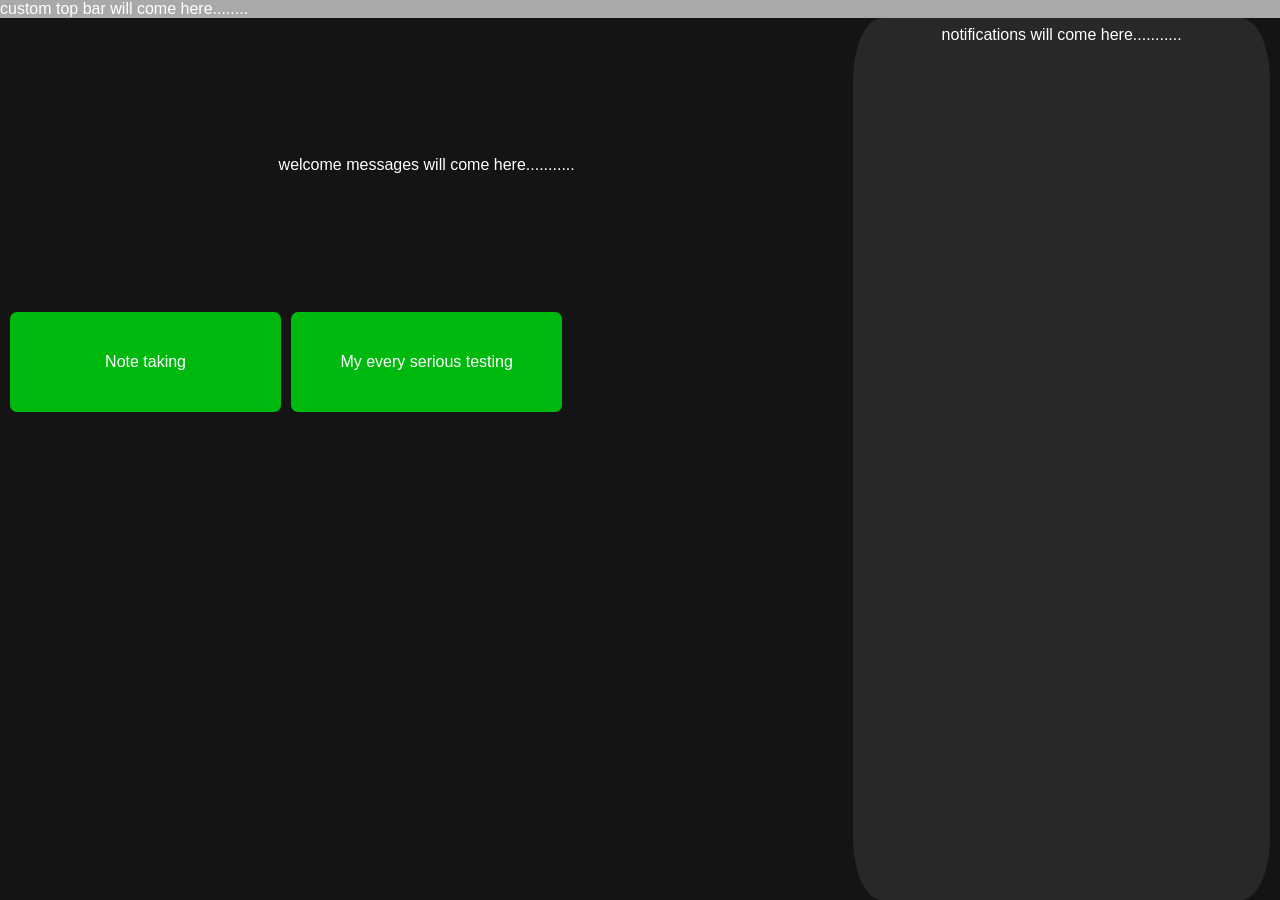
<file: src/index.html>
<!doctype html>
<html lang="en">
  <head>
    <meta charset="UTF-8" />
    <meta name="viewport" content="width=device-width, initial-scale=1.0" />
    <title>Tauri App</title>
    <link rel="stylesheet" href="./stylesheets/main-style.css">
    <link rel="stylesheet" href="./stylesheets/index-style.css">
  </head>

  <body>
    <p style="background-color: darkgray;">custom top bar will come here........</p>
    <div id="profile-container">


      <div id="A">
        <div id="welcome">
          welcome messages will come here...........
        </div>
        <div id="feature-nav">
          <a href="./pages/module1.html">Note taking</a>
          <a href="./test/test.html">My every serious testing</a>
        </div>
      </div>


      <div id="B">
        notifications will come here...........
      </div>


    </div>
  </body>
</html>
</file>
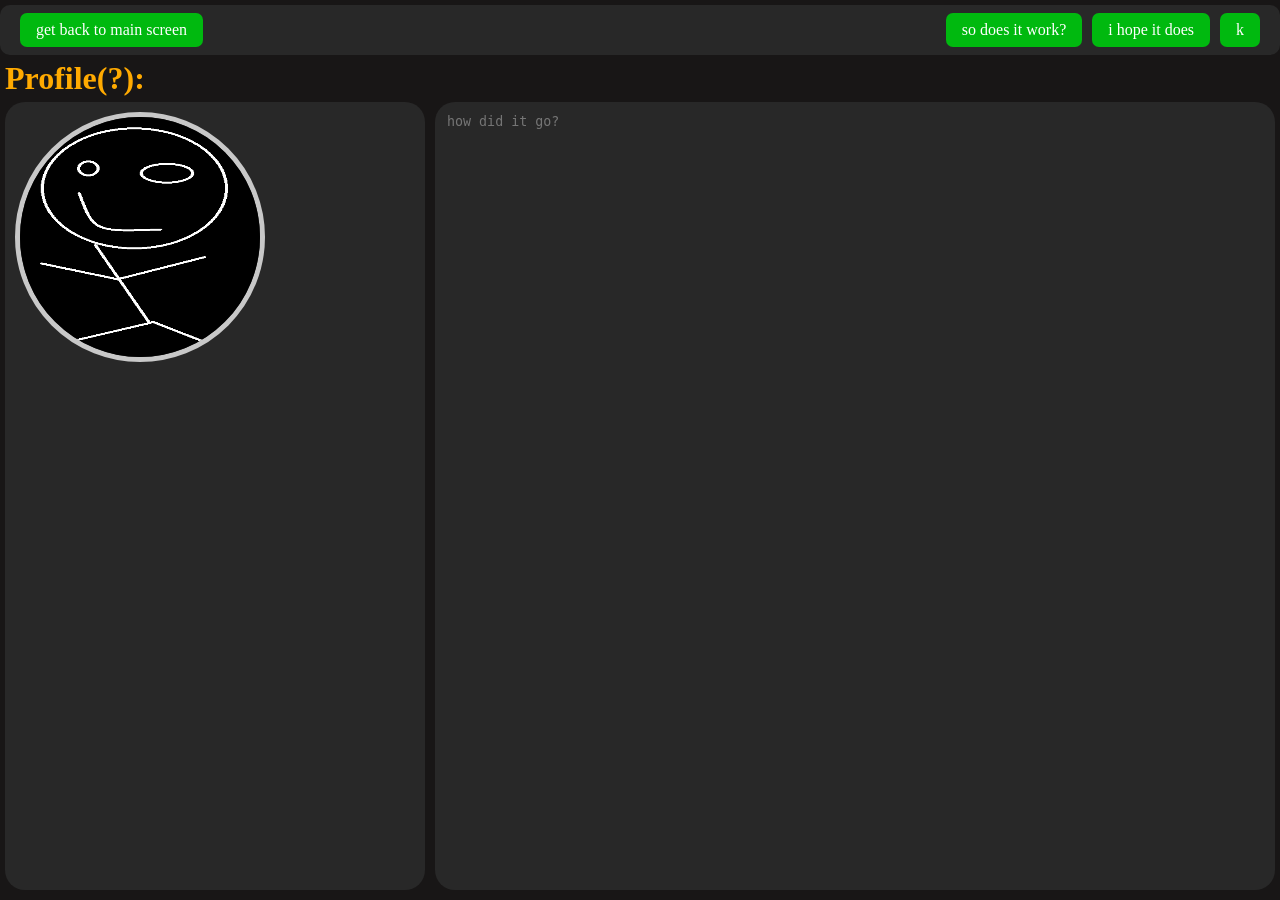
<file: src/test/thing1.html>
<!DOCTYPE html>
<html>
    <head>
        <link rel="stylesheet" href="style.css">
        <link rel="stylesheet" href="profile.css">
        <title>well idk i needed more pages so here's one</title>
    </head>

    <body> 
        <div class="navigation">

            <div class="navigation-left">
                <a href="test.html">get back to main screen</a>
            </div>
            
            <div class="navigation-right">
                <a href="test.html">so does it work?</a>
                <a href="test.html">i hope it does</a>
                <a href="test.html">k</a>
            </div>
            
        </div>

        <!-- <div class="page-title">
            <p>thing1</p>
        </div> -->
        
        <h1>Profile(<a href="confused.html" style="text-decoration: none; color:inherit">?</a>):</h1>

        <div class="profile-content">
            <div>
                <div class="profile-photo">
                    <img src="./photo-of-person-x.png" >
                </div>
                <div>
                    
                </div>
            </div>
            <div>
                <textarea rows="10" cols="70" placeholder="how did it go?" style="color: whitesmoke; border: none; background: none;resize: none;outline: 0;"  autofocus wrap="soft"></textarea>
            </div>

        </div>
    
    </body>
</html>
</file>
<file: src/stylesheets/main-style.css>
:root{

    --bg-color: rgb(20, 20, 20);
    --text-color: rgb(255, 255, 255);
    --text-size: 16px;
    --font-face: 'Segoe UI', Tahoma, Verdana, sans-serif;
}
*{
    margin: 0;
    padding: 0;
    box-sizing: border-box;
    font-family: var(--font-face);
}
body{
    display: flex;
    flex-direction: column;
    height: 100vh;
    overflow: hidden;
    background-color: var(--bg-color);
    color: var(--text-color);
    font-family: var(--font-face);
    font-size: var(--text-size);
}

textarea , textarea:focus{
    background: none;
    resize: none;
    outline: none;
    border: none;
    color: var(--text-color);
    font-family: inherit;
    font-size: inherit;
    flex-grow: 1;
}
</file>
<file: src/stylesheets/index-style.css>
#profile-container{
    display: grid;
    grid-template-columns: 2fr 1fr;
    gap: 10px;
    margin: 0 10px;
    flex-grow: 1; /*note:here the grid is what grows to max height allowed by body since body is set to flex*/
    text-align: center;

}

#A{
    display: grid;
    grid-template-rows: 1fr 2fr;
}
#welcome{
    align-content: center;
}
#B{
    background-color: rgb(40, 40, 40);
    border-radius: 7%;
    padding: clamp(2px,2%,10px)
}

a {
    display: flex;
  background-color: rgb(0, 185, 15);
  border-radius: 7px;
  color: white;
  text-decoration: none;
  padding: 12px 16px;
  height: 100px;
  align-items: center;
  justify-content: center;
  
}
a:hover{
  background-color: rgb(6, 107, 0);
  
}
#feature-nav{
    display: grid;
    grid-template-columns: repeat(3,1fr);
    align-items: start;
    gap: clamp(2px,2%,10px);
    
}
</file>
<file: src/test/style.css>
*{
  box-sizing: border-box;
}


body
{
  margin: 0;
  background-color: rgb(24, 22, 22);
  display: flex;
  flex-direction: column;
  height: 100vh;
  overflow: hidden;
  gap: 5px ;
  
}
h1{
  color: rgb(255, 170, 0);
  margin: 0;
  margin-left: 5px;
  

}


div p{
  color: white;
}
div button{
  font-size: 15px;
  font-weight: bolder;
  padding: 5px;
}
#pic1{
  width: 500px;
  height: 500px;
}
.navigation{
  display: flex;
  padding: 8px 20px;
  gap: 10px ;
  background-color: rgb(40,40,40);
  border-radius: 10px;
  align-items: center;
  margin-top: 5px;
}

.navigation:hover{
  background-color: rgb(45,45,45);
}
.navigation a {
  background-color: rgb(0, 185, 15);
  border-radius: 7px;
  color: white;
  text-decoration: none;
  padding: 8px 16px;
  
}
.navigation-left{
  display: flex;
  gap: 10px ;
  margin-right: auto;
}

.navigation-right{
  display: flex;
  gap: 10px ;
  margin-left: auto;
}
.navigation a:hover{
  background-color: rgb(6, 107, 0);
  
}

.page-title>p{
  display: block;
  width: max-content;
  margin-left: auto;
  margin-right: auto;
  margin-top: 15px;
  margin-bottom: 0;

  border-width: 3px;
  border-radius: 10px;
  border-style: solid;
  border-color: rgb(255, 255, 255);

  background-color: rgb(0, 169, 138);
  color: white;
  padding: 8px 24px;
  font-size: 25px;

}

.page-title>p:hover{
  font-size: 30px;
}
</file>
<file: src/test/profile.css>
.profile-content{
    display: grid;
    grid-template-columns: 1fr 2fr;
    grid-template-rows: 1fr;
    column-gap: 10px;
    margin-left: 5px;
    margin-right: 5px;
    margin-top: 0px;
    margin-bottom: 10px;
    flex-grow: 1;
    
}
.profile-content>div{
    border-radius: 20px;
    text-align: center;
    align-content: center;
    background-color: rgb(40,40,40);
    margin: 0;
    height: 100%;
    display: flex;
    padding: 10px;
    
}

.profile-content *:hover{
    background-color: rgb(45,45,45);
    /* border-color: white; */
    /* border-style: solid; */
}

.profile-photo{
    display: block;
    border-radius: 50%;
    border-color: rgb(200,200,200);
    border-style: solid;
    border-width: 5px;
    width: 250px;
    height: 250px; 
    overflow: hidden;
    
}
.profile-photo:hover{
    border-color: rgb(250,250,250);
}
.profile-photo img{
    height: 100%;
    width: 100%;
    object-fit: fill;
    object-position: center;
}
</file>
